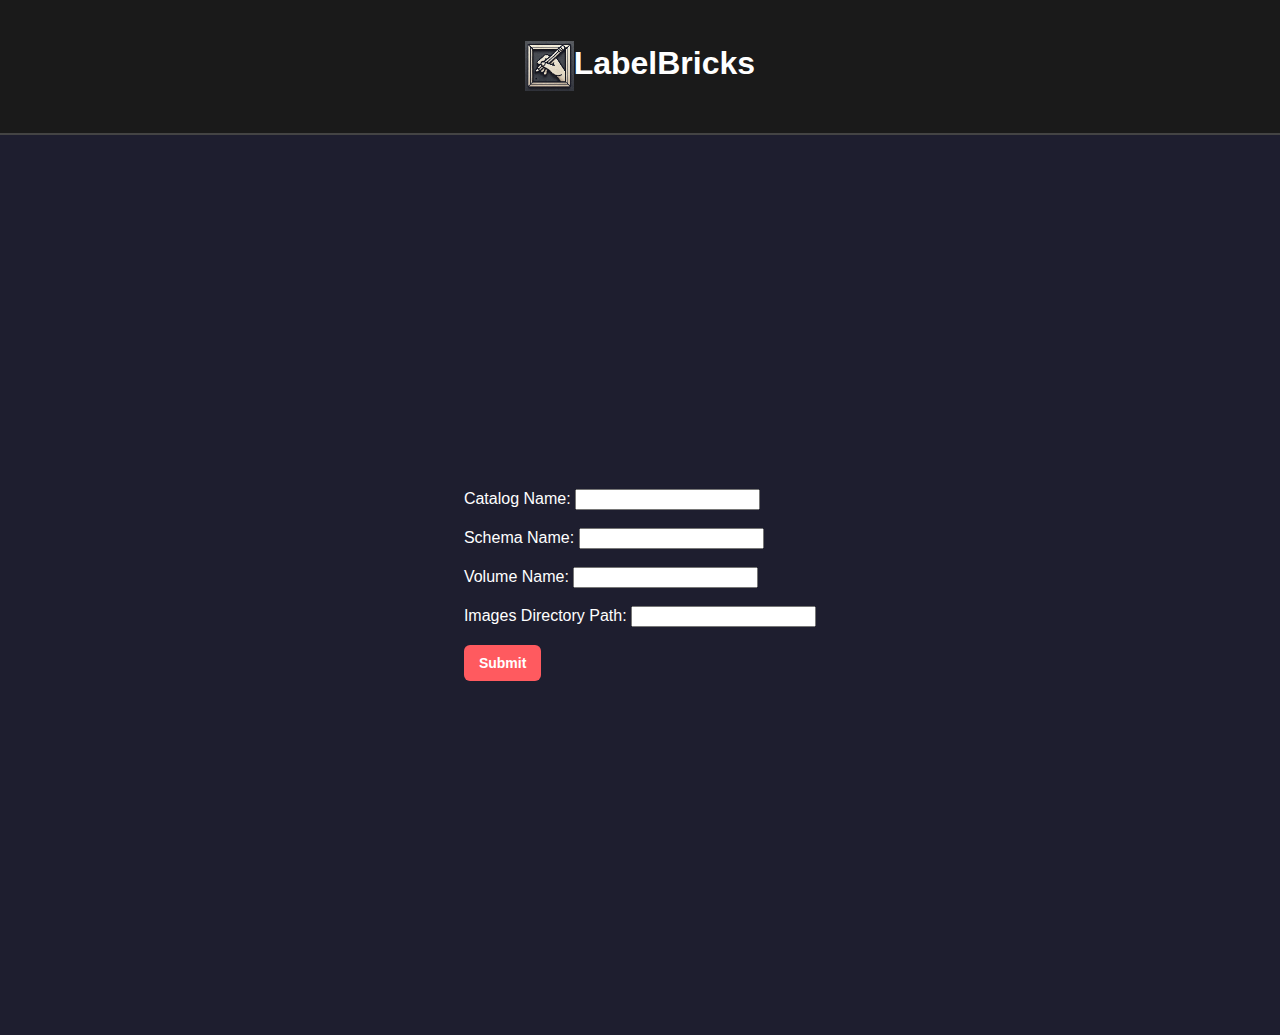
<file: templates/set_volume.html>
<!DOCTYPE html>
<html lang="en">
<head>
    <meta charset="UTF-8">
    <meta name="viewport" content="width=device-width, initial-scale=1.0">
    <title>LabelBricks</title>
    <link rel="stylesheet" href="/static/style.css">
</head>
<body>
    <header class="header">
        <h1><img src="/static/images/logo-small.png" alt="LabelBricks Logo" class="logo">LabelBricks</h1>
    </header>
    <div class="form-container">
        <form action="/render_image_annotator" method="POST">
            <label for="catalog_name">Catalog Name:</label>
            <input type="text" id="catalog_name" name="catalog_name" required>
            <br>
            <br>
            <label for="schema_name">Schema Name:</label>
            <input type="text" id="schema_name" name="schema_name" required>
            <br>
            <br>
            <label for="volume_name">Volume Name:</label>
            <input type="text" id="volume_name" name="volume_name" required>
            <br>
            <br>
            <label for="img_dir_path">Images Directory Path:</label>
            <input type="text" id="img_dir_path" name="img_dir_path" required>
            <br>
            <br>
            <button type="submit">Submit</button>
        </form>
    </div>
</body>
</html>
</file>
<file: static/style.css>
body {
    font-family: 'Inter', sans-serif; 
    background-color: #1e1e2f; 
    color: #ffffff; 
    margin: 0;
    padding: 0;
    min-height: 100vh;
    display: flex;
    flex-direction: column;
}

.header {
    text-align: center;
    padding: 20px;
    background-color: #1a1a1a;
    border-bottom: 2px solid #444;
}

.logo {
    max-height: 50px;
    vertical-align: middle;
}

.container {
    display: flex;
    background-color: #111;
    border-radius: 20px;
    padding: 20px;
    max-width: 100%;
    width: 90%;
    margin: 20px auto 0 auto; 
    overflow: hidden;
    flex-wrap: nowrap;
}

.file-list {
    width: 220px;
    margin-right: 20px;
    border-right: 1px solid #3a3a4f;
    padding-right: 20px;
}

.file-list h3 {
    font-size: 18px;
    margin-bottom: 10px;
    color: #ff5a5f; 
}

.file-list ul {
    list-style: none;
    padding: 0;
    margin: 0;
    max-height: 500px;
    overflow-y: auto;
}

.file-list li {
    margin-bottom: 8px;
    padding: 5px 10px;
    border-radius: 8px;
    background-color: #33334d; 
    color: #c2c2d6; 
    cursor: pointer;
    transition: background-color 0.2s ease;
}

.file-list li:hover {
    background-color: #444466;
    color: #ffffff;
}
.annotation-area {
    flex-grow: 1;
    display: flex;
    flex-direction: column;
    align-items: center;
    max-width: calc(100% - 240px);
}
canvas {
    border: 1px solid #ccc;
    margin-bottom: 10px;
    max-width: 100%;
    height: auto;
}
textarea {
    width: 80%;
    margin-bottom: 10px;
    max-width: 100%;
}
/* Buttons */
button {
    padding: 10px 15px;
    font-size: 14px;
    font-weight: bold;
    color: #ffffff;
    background-color: #ff5a5f;
    border: none;
    border-radius: 6px;
    cursor: pointer;
    transition: background-color 0.3s ease;
}

button:hover {
    background-color: #ff7a80;
}

button#toggle-drawing {
    background-color: #007acc; 
}

button#toggle-drawing:hover {
    background-color: #3b9ee7;
}

.form-container {
    font-family: 'Inter', sans-serif; 
    background-color: #1e1e2f; 
    color: #ffffff; 
    margin: 0;
    padding: 0;
    display: flex;
    justify-content: center;
    align-items: center;
    min-height: 100vh;
}
</file>
